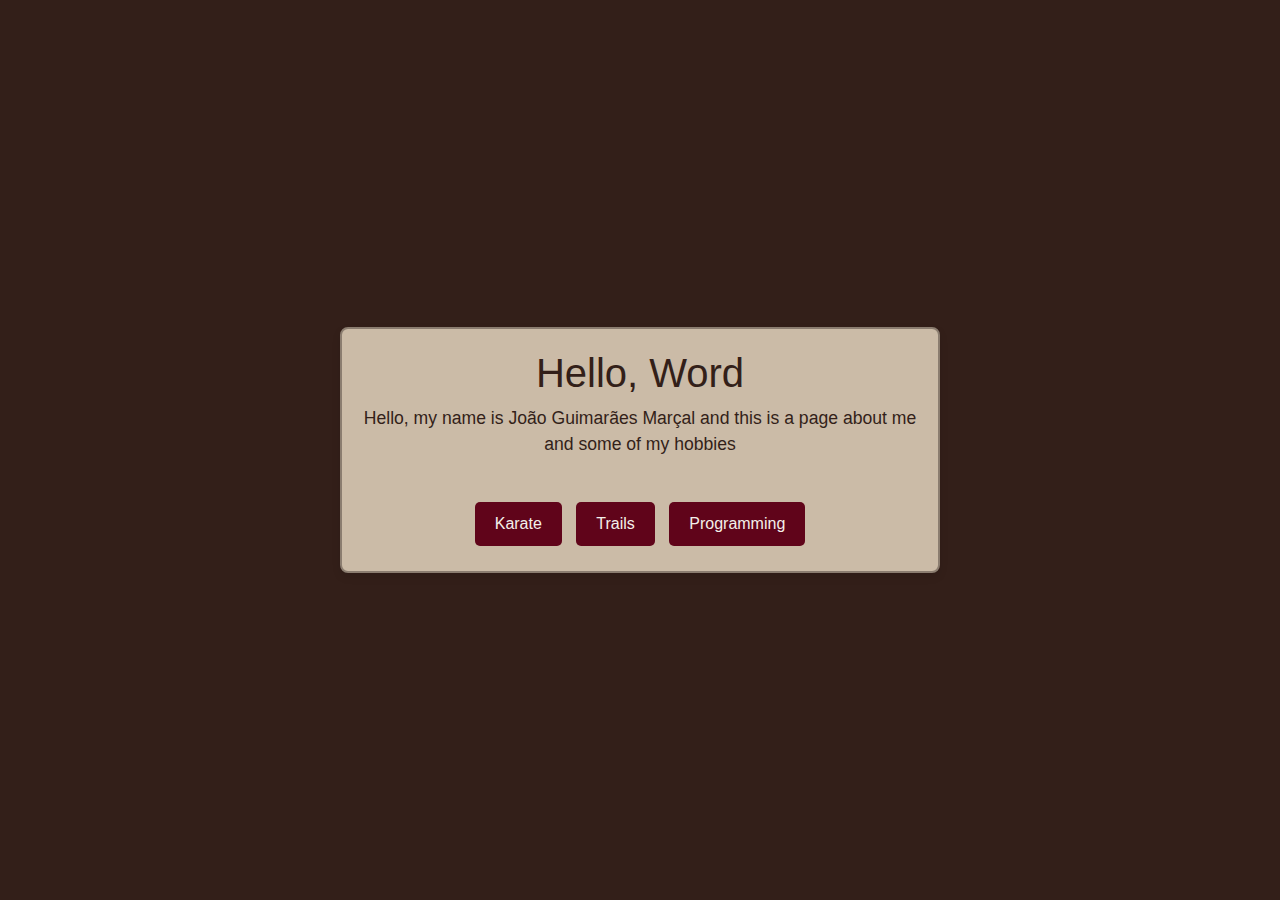
<file: homepage/index.html>
<!DOCTYPE html>

<html lang="en">
    <head>
        <link href="https://cdn.jsdelivr.net/npm/bootstrap@5.3.3/dist/css/bootstrap.min.css" rel="stylesheet" integrity="sha384-QWTKZyjpPEjISv5WaRU9OFeRpok6YctnYmDr5pNlyT2bRjXh0JMhjY6hW+ALEwIH" crossorigin="anonymous">
        <script src="https://cdn.jsdelivr.net/npm/bootstrap@5.3.3/dist/js/bootstrap.bundle.min.js" integrity="sha384-YvpcrYf0tY3lHB60NNkmXc5s9fDVZLESaAA55NDzOxhy9GkcIdslK1eN7N6jIeHz" crossorigin="anonymous"></script>
        <link href="styles.css" rel="stylesheet">
        <title>My Webpage</title>
    </head>
    <body>
        <div class="container">
            <header>
                <h1>Hello, Word</h1>
            </header>
            <main>
                <p>Hello, my name is João Guimarães Marçal and this is a page about me and some of my hobbies</p><br>
                <button onclick="window.location.href='karate.html'">Karate</button>
                <button onclick="window.location.href='trails.html'">Trails</button>
                <button onclick="window.location.href='programming.html'">Programming</button>
            </main>
        </div>
    </body>
</html>
</file>
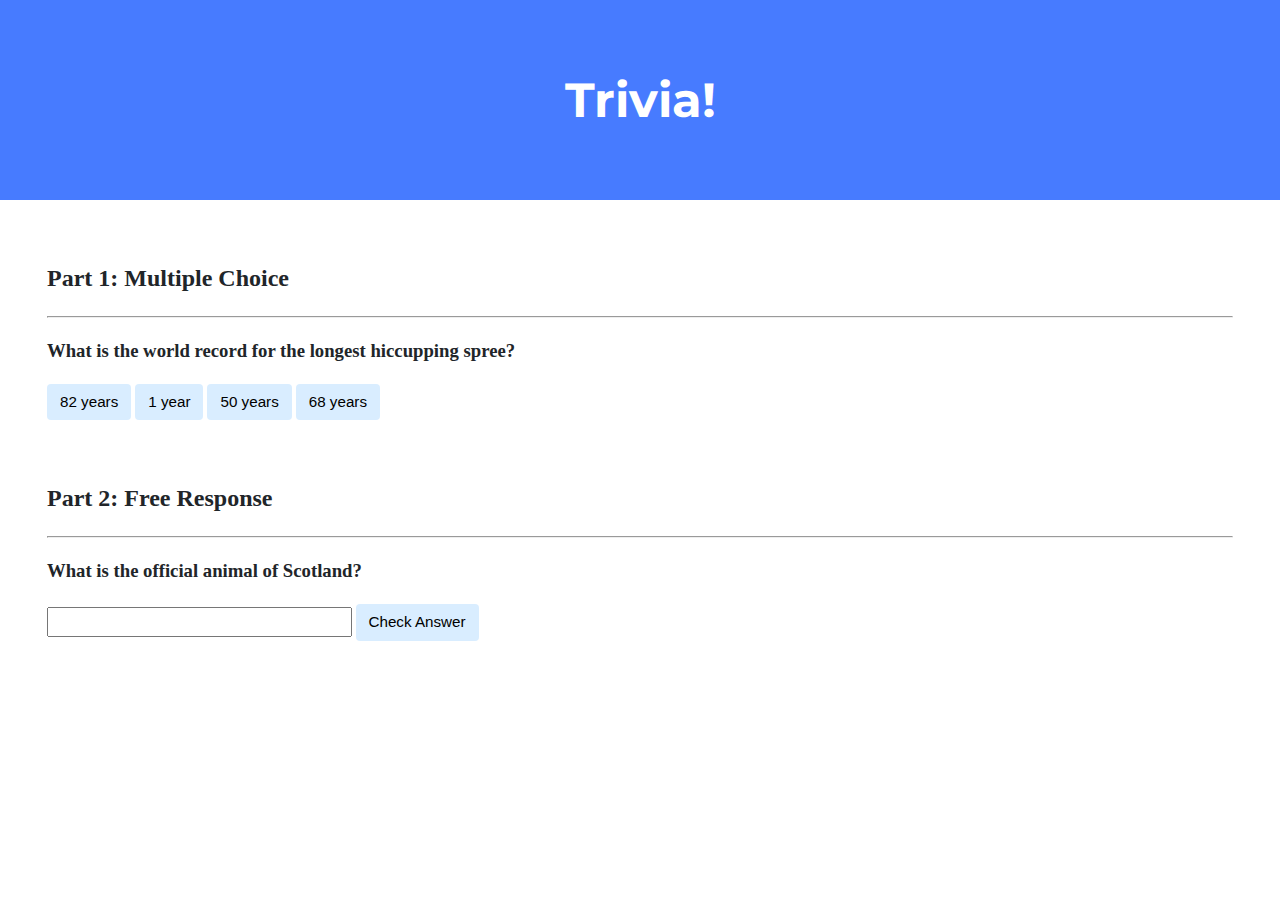
<file: trivia/index.html>
<!DOCTYPE html>
<html lang="en">
<head>
    <link href="https://fonts.googleapis.com/css2?family=Montserrat:wght@500&display=swap" rel="stylesheet">
    <link href="styles.css" rel="stylesheet">
    <title>Trivia!</title>
    <script>
        document.addEventListener('DOMContentLoaded', function() {

            let correct = document.querySelector('.correct');
            correct.addEventListener('click', function() {
                correct.style.backgroundColor = 'green';
                document.querySelector('#feedback1').innerHTML = 'correct';
            });

            let incorrect = document.querySelectorAll('.incorrect');
            for (let i = 0; i < incorrect.length; i++) {
                incorrect[i].addEventListener('click', function() {
                    incorrect[i].style.backgroundColor = 'red';
                    document.querySelector('#feedback1').innerHTML = 'incorrect';
                });
            }

            document.querySelector('#check').addEventListener('click', function() {
                let input = document.querySelector('input');
                if (input.value === 'Unicorn') {
                    input.style.backgroundColor = 'green';
                    document.querySelector('#feedback2').innerHTML = 'correct';
                } else {
                    input.style.backgr
                    oundColor = 'red';
                    document.querySelector('#feedback2').innerHTML = 'incorrect';
                }
            });
        });
    </script>
</head>
<body>
    <div class="header">
        <h1>Trivia!</h1>
    </div>

    <div class="container">
        <div class="section">
            <h2>Part 1: Multiple Choice</h2>
            <hr>
            <h3>What is the world record for the longest hiccupping spree?</h3>

            <button class="incorrect">82 years</button>
            <button class="incorrect">1 year</button>
            <button class="incorrect">50 years</button>
            <button class="correct">68 years</button>

            <p id="feedback1"></p>
        </div>

        <div class="section">
            <h2>Part 2: Free Response</h2>
            <hr>
            <h3>What is the official animal of Scotland?</h3>
            <input type="text">
            <button id="check">Check Answer</button>

            <p id="feedback2"></p>
        </div>
    </div>
</body>
</html>
</file>
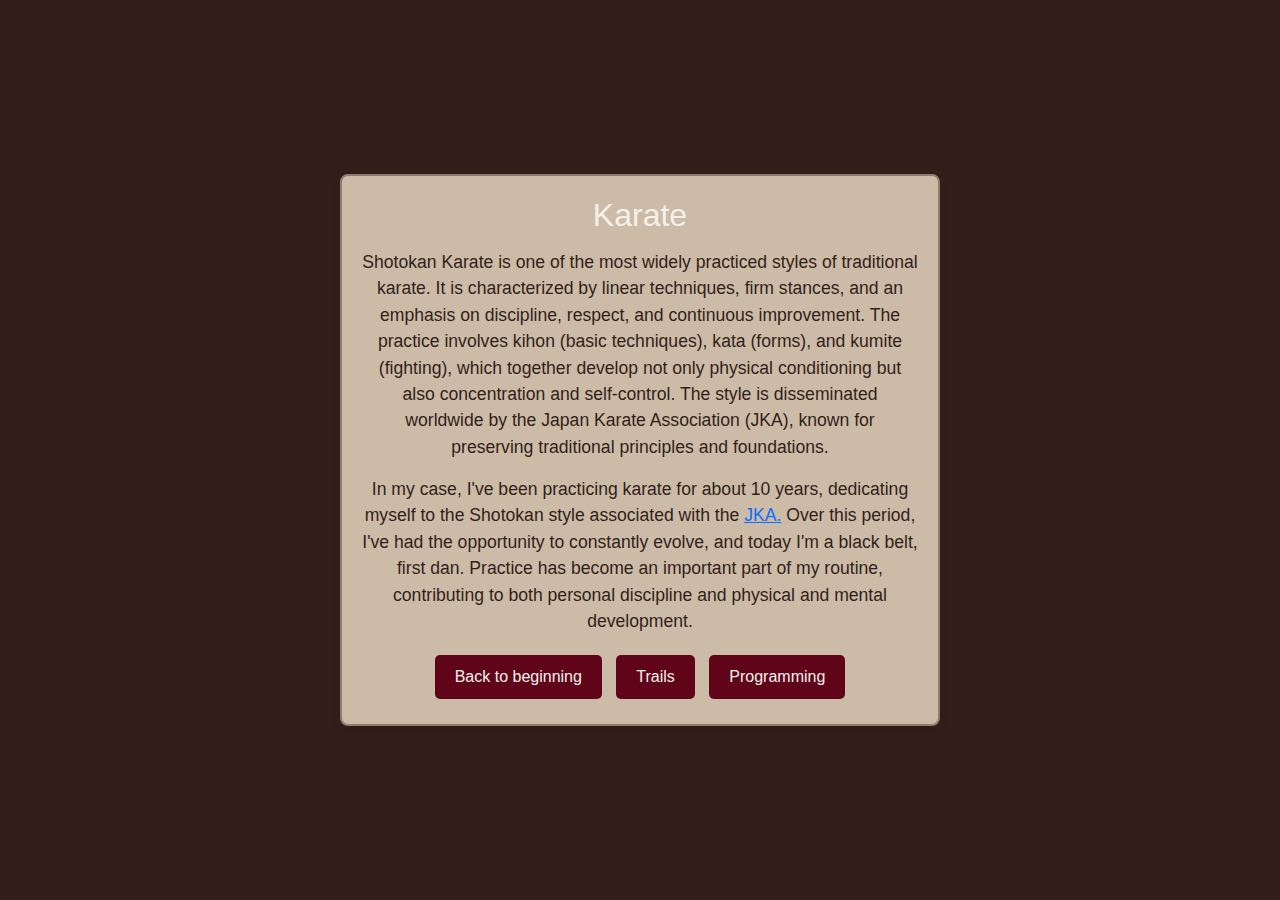
<file: homepage/karate.html>
<!DOCTYPE html>

<html lang="en">
    <head>
        <link href="https://cdn.jsdelivr.net/npm/bootstrap@5.3.3/dist/css/bootstrap.min.css" rel="stylesheet" integrity="sha384-QWTKZyjpPEjISv5WaRU9OFeRpok6YctnYmDr5pNlyT2bRjXh0JMhjY6hW+ALEwIH" crossorigin="anonymous">
        <script src="https://cdn.jsdelivr.net/npm/bootstrap@5.3.3/dist/js/bootstrap.bundle.min.js" integrity="sha384-YvpcrYf0tY3lHB60NNkmXc5s9fDVZLESaAA55NDzOxhy9GkcIdslK1eN7N6jIeHz" crossorigin="anonymous"></script>
        <link href="styles.css" rel="stylesheet">
        <title>Karate</title>
    </head>
    <body>
        <div class="container">
            <header>
                <h2>Karate</h2>
            </header>
            <main>
                <p>Shotokan Karate is one of the most widely practiced styles of traditional karate. It is characterized by linear techniques, firm stances, and an emphasis on discipline, respect, and continuous improvement. The practice involves kihon (basic techniques), kata (forms), and kumite (fighting), which together develop not only physical conditioning but also concentration and self-control. The style is disseminated worldwide by the Japan Karate Association (JKA), known for preserving traditional principles and foundations.</p>
                <p>In my case, I've been practicing karate for about 10 years, dedicating myself to the Shotokan style associated with the <a href=https://www.jka.or.jp/en/ target="_blank">JKA.</a> Over this period, I've had the opportunity to constantly evolve, and today I'm a black belt, first dan. Practice has become an important part of my routine, contributing to both personal discipline and physical and mental development.</p>
                <button onclick="window.location.href='index.html'">Back to beginning</button>
                <button onclick="window.location.href='trails.html'">Trails</button>
                <button onclick="window.location.href='programming.html'">Programming</button>
            </main>
        </div>
    </body>
</html>
</file>
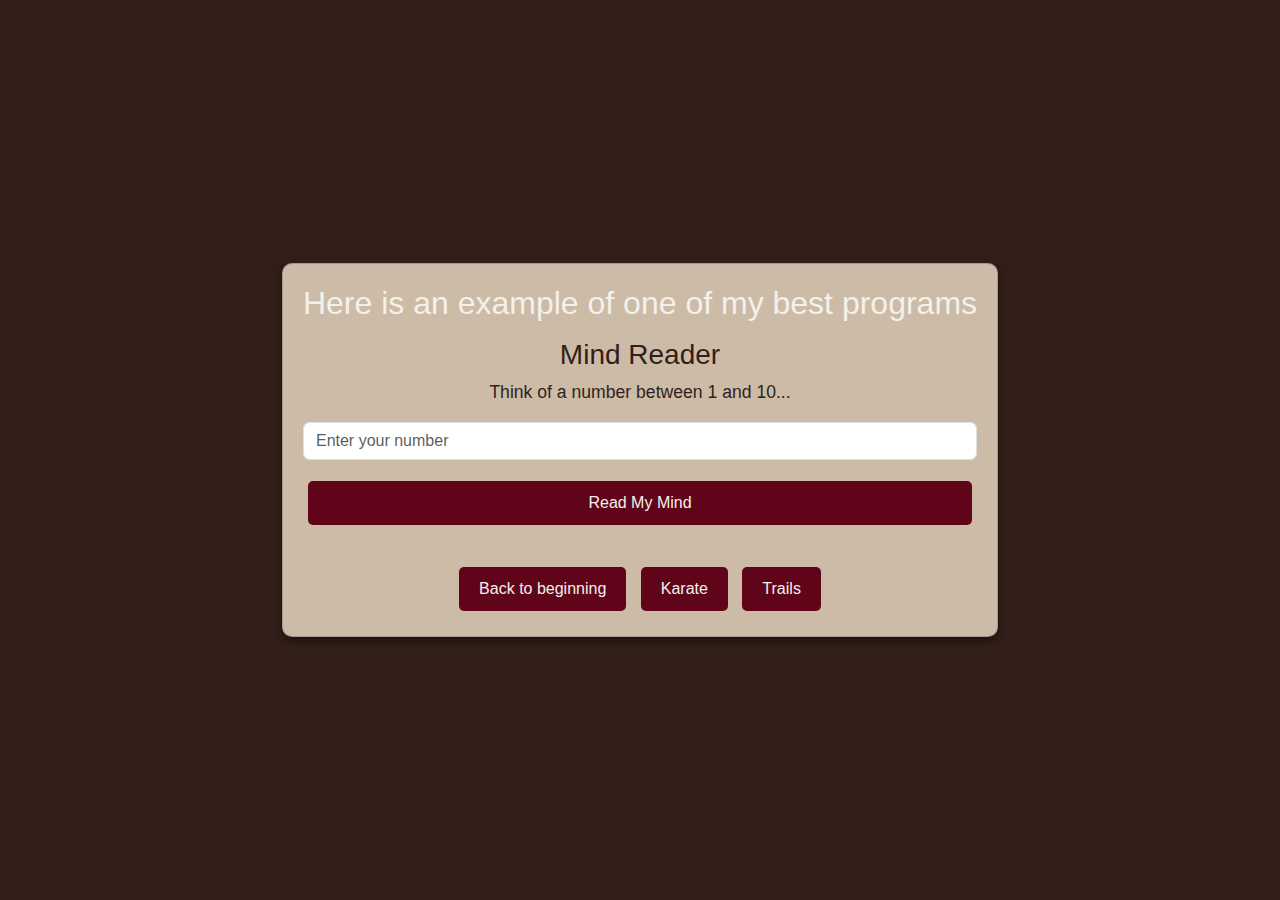
<file: homepage/programming.html>
<!DOCTYPE html>

<html lang="en">
    <head>
        <link href="https://cdn.jsdelivr.net/npm/bootstrap@5.3.3/dist/css/bootstrap.min.css" rel="stylesheet" integrity="sha384-QWTKZyjpPEjISv5WaRU9OFeRpok6YctnYmDr5pNlyT2bRjXh0JMhjY6hW+ALEwIH" crossorigin="anonymous">
        <script src="https://cdn.jsdelivr.net/npm/bootstrap@5.3.3/dist/js/bootstrap.bundle.min.js" integrity="sha384-YvpcrYf0tY3lHB60NNkmXc5s9fDVZLESaAA55NDzOxhy9GkcIdslK1eN7N6jIeHz" crossorigin="anonymous"></script>
        <title>My Webpage</title>
        <link href="styles.css" rel="stylesheet">
    </head>
    <body>
        <div class="card">
            <h2>Here is an example of one of my best programs</h2>
            <h3>Mind Reader</h3>
            <p>Think of a number between 1 and 10...</p>

            <input type="number" id="numberInput" class="form-control mb-3" placeholder="Enter your number">
            <button id="readBtn">Read My Mind</button>

            <div id="progressArea" class="d-none mt-3">
            <p id="progressText"></p>
            <div class="progress">
                <div id="progressBar" class="progress-bar progress-bar-striped progress-bar-animated"></div>
            </div>
        </div>
            <h4 id="result" class="mt-4"></h4>

            <div>
                <button onclick="window.location.href='index.html'">Back to beginning</button>
                <button onclick="window.location.href='karate.html'">Karate</button>
                <button onclick="window.location.href='trails.html'">Trails</button>
            </div>
        </div>
        <script src="script.js"></script>
    </body>
</html>
</file>
<file: homepage/styles.css>
body {
    font-family: Arial, sans-serif;
    display: flex;
    justify-content: center;
    align-items: center;
    min-height: 100vh;
    margin: 0;
    background-color: #331F19;
}
.container {
    text-align: center;
    background-color: #CBBBA7;
    padding: 20px;
    border-radius: 8px;
    box-shadow: 0 4px 8px rgba(0, 0, 0, 0.1);
    width: 90%;
    max-width: 600px;
    border: 2px solid #8B7D70;
    margin: 40px 0;
}
.full-content {
    align-items: flex-start;
    padding: 20px 0 40px 0;
}
h1 {
    color: #331F19;
}
h3{
    color: #331F19;
}
p {
    color: #331F19;
    font-size: 1.1em;
}
button {
    background-color: #60041A;
    color: #F4F0EA;
    padding: 10px 20px;
    border: none;
    border-radius: 5px;
    cursor: pointer;
    font-size: 1em;
    transition: background-color 0.3s ease;
    margin: 5px;
}
button:hover {
    background-color: #A34743;
}
.img-style {
    max-width: 100%;
    height: auto;
    border-radius: 8px;
    margin-top: 15px;
    margin-bottom: 15px;
    box-shadow: 0 4px 6px rgba(0, 0, 0, 0.2);
    display: block;
    margin-left: auto;
    margin-right: auto;
}
/* Área principal do card */
.card {
    background-color: #CBBBA7;
    border-radius: 10px;
    padding: 20px;
    text-align: center;
    box-shadow: 0 4px 10px rgba(0, 0, 0, 0.5);
    color: #f8f9fa;
}

/* Título */
h2 {
    margin-bottom: 15px;
    color: #F4F0EA;
}

/* Barra de progresso */
.progress {
    height: 25px;
    margin-top: 15px;
    background-color: #8B7D70; /* cor de fundo */
    border-radius: 8px;
    overflow: hidden;
}

/* Parte que "carrega" */
.progress-bar {
    background-color: #60041A; /* cor do preenchimento */
}

/* Resultado do "número pensado" */
#result {
    margin-top: 20px;
    font-size: 1.3em;
    font-weight: bold;
    color: #331F19;
}
</file>
<file: trivia/styles.css>
body {
    background-color: #fff;
    color: #212529;
    font-size: 1rem;
    font-weight: 400;
    line-height: 1.5;
    margin: 0;
    text-align: left;
}

.container {
    margin-left: auto;
    margin-right: auto;
    padding-left: 15px;
    padding-right: 15px;
}

.header {
    background-color: #477bff;
    color: #fff;
    margin-bottom: 2rem;
    padding: 2rem 1rem;
    text-align: center;
}

.section {
    padding: 0.5rem 2rem 1rem 2rem;
}

.section:hover {
    background-color: #f5f5f5;
    transition: color 2s ease-in-out, background-color 0.15s ease-in-out;
}

h1 {
    font-family: 'Montserrat', sans-serif;
    font-size: 48px;
}

button, input[type="submit"] {
    background-color: #d9edff;
    border: 1px solid transparent;
    border-radius: 0.25rem;
    font-size: 0.95rem;
    font-weight: 400;
    line-height: 1.5;
    padding: 0.375rem 0.75rem;
    text-align: center;
    transition: color 0.15s ease-in-out, background-color 0.15s ease-in-out, border-color 0.15s ease-in-out, box-shadow 0.15s ease-in-out;
    vertical-align: middle;
}


input[type="text"] {
    line-height: 1.8;
    width: 25%;
}

input[type="text"]:hover {
    background-color: #f5f5f5;
    transition: color 2s ease-in-out, background-color 0.15s ease-in-out;
}
</file>
